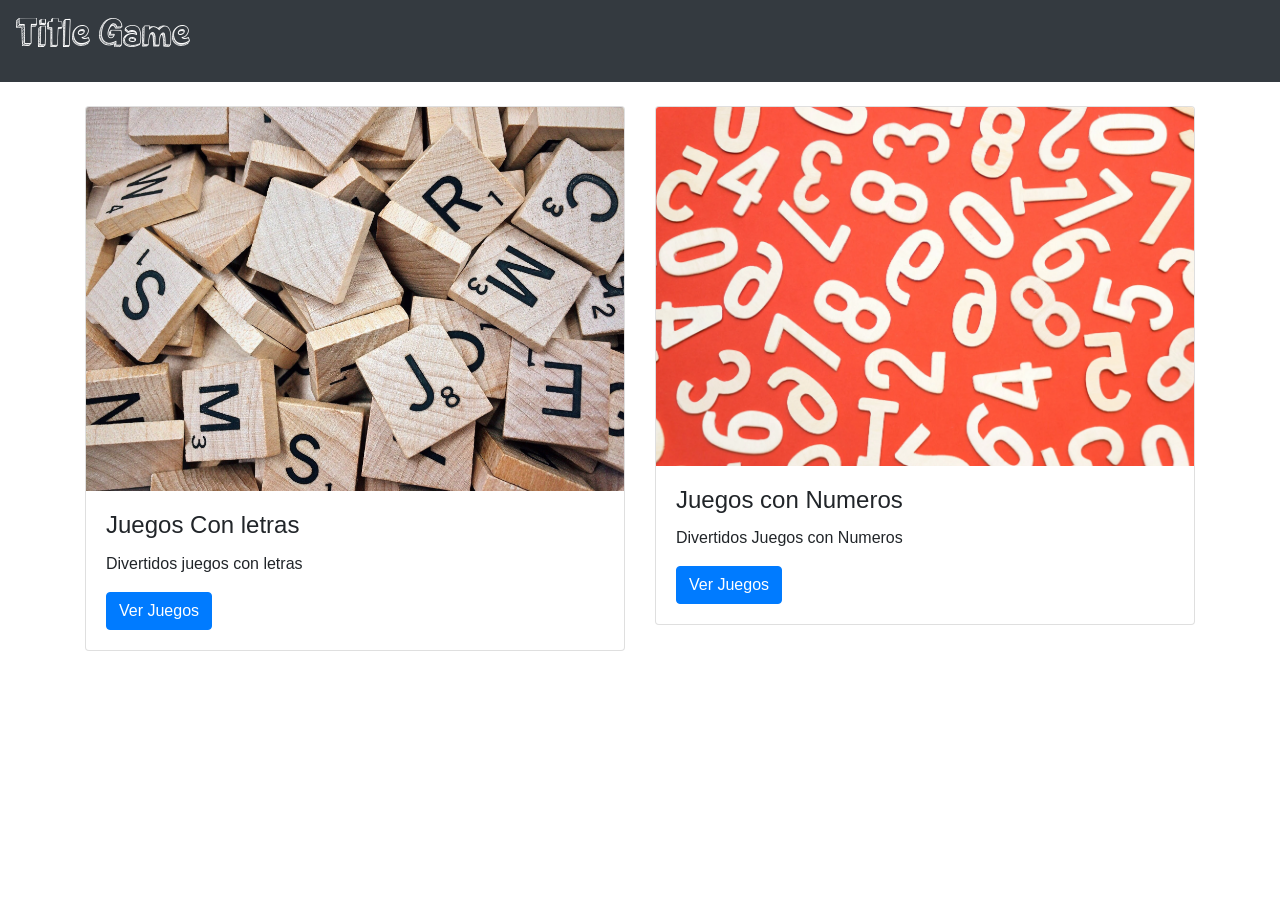
<file: index.html>
<!DOCTYPE html>
<html lang="en">
<head>
    <meta charset="UTF-8">
    <meta http-equiv="X-UA-Compatible" content="IE=edge">
    <meta name="viewport" content="width=device-width, initial-scale=1.0">
    <link rel="stylesheet" href="https://maxcdn.bootstrapcdn.com/bootstrap/4.0.0/css/bootstrap.min.css" integrity="sha384-Gn5384xqQ1aoWXA+058RXPxPg6fy4IWvTNh0E263XmFcJlSAwiGgFAW/dAiS6JXm" crossorigin="anonymous">
    <link rel="stylesheet" href="./src/css/style.css">
    <title>Document</title>
</head>
<body>
    <nav class="navbar navbar-expand-sm bg-dark navbar-dark">
          <a class="navbar-brand" href="#">
            <h1 class="font_game"> Title Game </h1>
          </a>
    </nav>

    <div class="container">
        <br>
        <div class="row">
            <div class="col">
                <div class="card">
                    <img class="card-img-top" src="./src/img/words_game.jpeg" alt="Card image" style="width:100%">
                    <div class="card-body">
                      <h4 class="card-title">Juegos Con letras</h4>
                      <p class="card-text">Divertidos juegos con letras</p>
                      <a href="./page/menu_palabras.html" class="btn btn-primary">Ver Juegos</a>
                    </div>
                  </div>
            </div>
            <div class="col">
                <div class="card">
                    <img class="card-img-top" src="./src/img/game_number.webp" alt="Card image" style="width:100%">
                    <div class="card-body">
                      <h4 class="card-title">Juegos con Numeros</h4>
                      <p class="card-text">Divertidos Juegos con Numeros</p>
                      <a href="page/numeric_game.html" class="btn btn-primary">Ver Juegos</a>
                    </div>
                  </div>
            </div>
        </div>
      
</body>
</html>
</file>
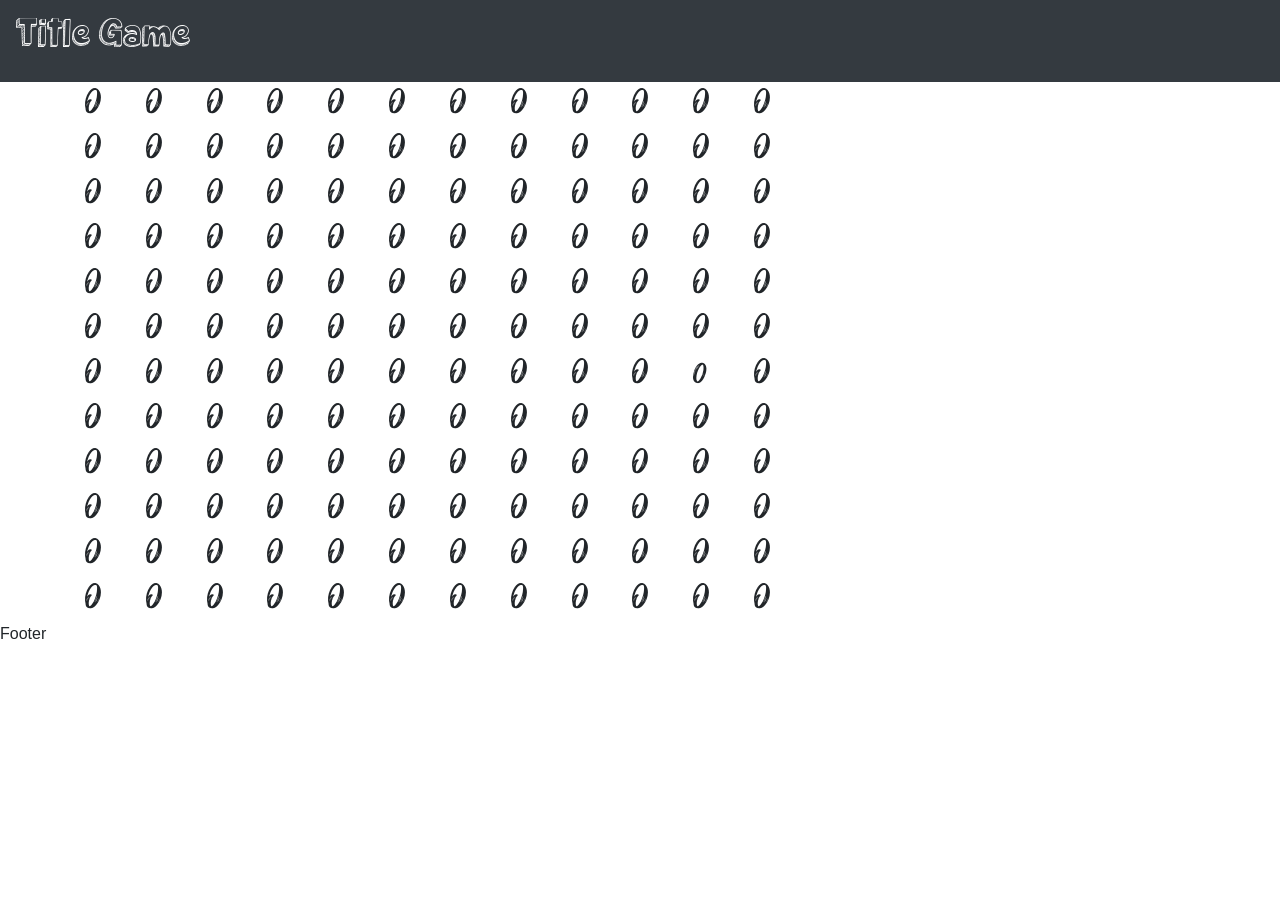
<file: src/html/0_O.html>
<!DOCTYPE html>
<html lang="en">
<head>
    <meta charset="UTF-8">
    <meta http-equiv="X-UA-Compatible" content="IE=edge">
    <meta name="viewport" content="width=device-width, initial-scale=1.0">
    <link rel="stylesheet" href="https://maxcdn.bootstrapcdn.com/bootstrap/4.0.0/css/bootstrap.min.css" integrity="sha384-Gn5384xqQ1aoWXA+058RXPxPg6fy4IWvTNh0E263XmFcJlSAwiGgFAW/dAiS6JXm" crossorigin="anonymous">
    <script src="https://ajax.googleapis.com/ajax/libs/jquery/3.6.0/jquery.min.js"></script>
    <link rel="stylesheet" href="../css/style.css">
    <title>Document</title>
</head>
<body>
    <nav class="navbar navbar-expand-sm bg-dark navbar-dark">
          <a class="navbar-brand" href="../../index.html">
            <h1 class="font_game"> Title Game </h1>
          </a>
    </nav>

    <div class="container">
        <div id="app">

        </div>
    </div>
      
    <script>
        app = $("#app")
        app.addClass('font_blackout')
        app.addClass('game_numbers')
        function getRandomArbitrary(min, max) {
            return parseInt(Math.random() * (max - min) + min)
        }
        coordenada_row = getRandomArbitrary(1, 12)
        coordenada_cell = getRandomArbitrary(1, 12)
        console.log(coordenada_row, coordenada_cell) 

        for (let row = 0; row < 12; row++) {
            div_row = document.createElement("div")
            div_row.classList.add('row')
            const element_row = row;
            for (let cell = 0; cell < 12; cell++) {
                const element_cell = cell;
                div_cell = document.createElement("div")
                div_cell.classList.add('col')
                div_cell.textContent = "O"
                if (row == coordenada_row && cell == coordenada_cell) { 
                    div_cell.textContent = "0" 
                    div_cell.setAttribute("id", "win");
                }
                div_row.append(div_cell)
            }
            app.append(div_row)
        }

        $("#win").click(ganaste)
        function ganaste(){
            // alert('felicidades ganaste')
            location.reload()
        }

    </script>
</body>
</html>
Footer
</file>
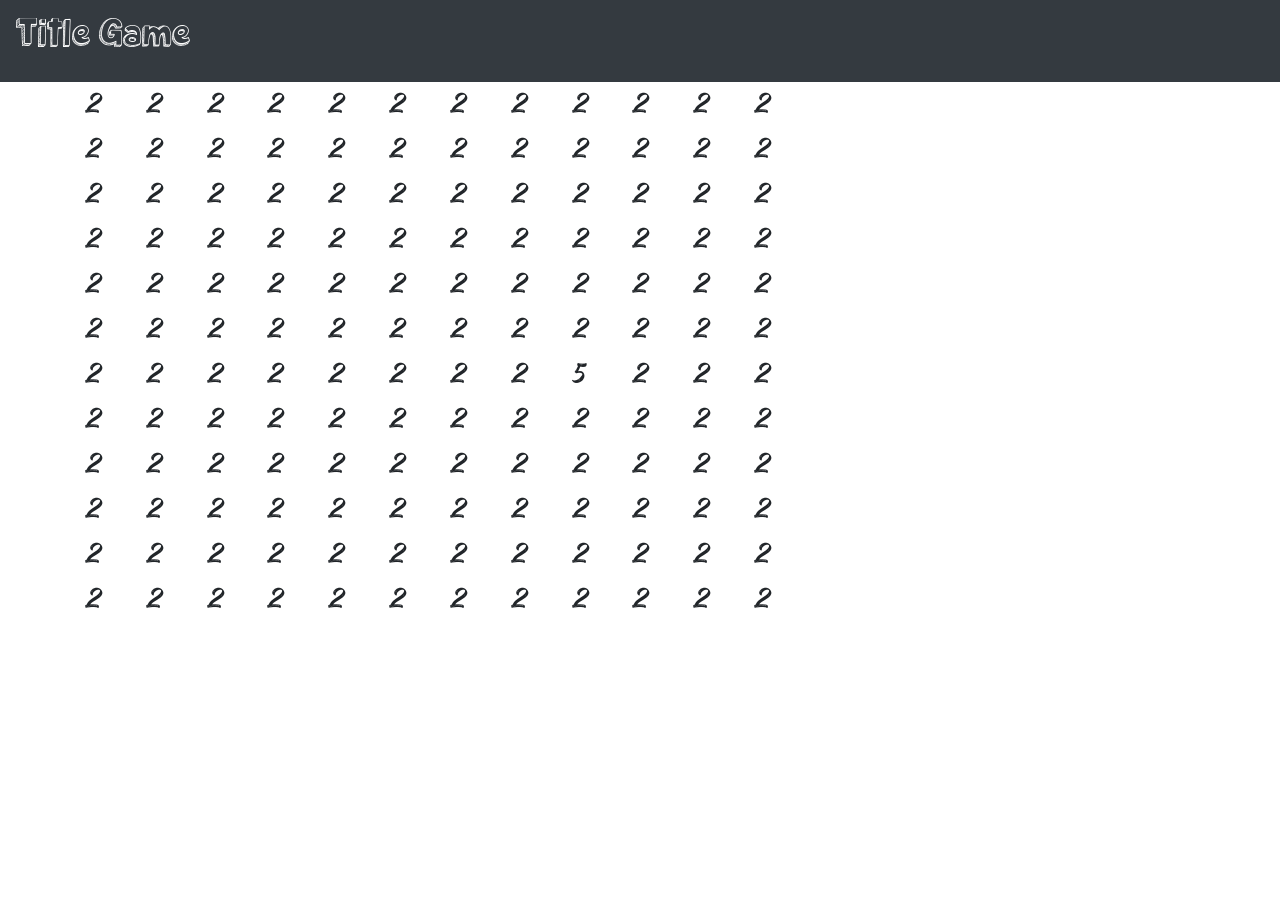
<file: src/html/2_5.html>
<!DOCTYPE html>
<html lang="en">
<head>
    <meta charset="UTF-8">
    <meta http-equiv="X-UA-Compatible" content="IE=edge">
    <meta name="viewport" content="width=device-width, initial-scale=1.0">
    <link rel="stylesheet" href="https://maxcdn.bootstrapcdn.com/bootstrap/4.0.0/css/bootstrap.min.css" integrity="sha384-Gn5384xqQ1aoWXA+058RXPxPg6fy4IWvTNh0E263XmFcJlSAwiGgFAW/dAiS6JXm" crossorigin="anonymous">
    <script src="https://ajax.googleapis.com/ajax/libs/jquery/3.6.0/jquery.min.js"></script>
    <link rel="stylesheet" href="../css/style.css">
    <title>Document</title>
</head>
<body>
    <nav class="navbar navbar-expand-sm bg-dark navbar-dark">
          <a class="navbar-brand" href="../../index.html">
            <h1 class="font_game"> Title Game </h1>
          </a>
    </nav>

    <div class="container">
        <div id="app">

        </div>
    </div>
      
    <script>
        app = $("#app")
        app.addClass('font_blackout')
        app.addClass('game_numbers')
        function getRandomArbitrary(min, max) {
            return parseInt(Math.random() * (max - min) + min)
        }
        coordenada_row = getRandomArbitrary(1, 12)
        coordenada_cell = getRandomArbitrary(1, 12)
        console.log(coordenada_row, coordenada_cell) 

        for (let row = 0; row < 12; row++) {
            div_row = document.createElement("div")
            div_row.classList.add('row')
            const element_row = row;
            for (let cell = 0; cell < 12; cell++) {
                const element_cell = cell;
                div_cell = document.createElement("div")
                div_cell.classList.add('col')
                div_cell.textContent = "2"
                if (row == coordenada_row && cell == coordenada_cell) { 
                    div_cell.textContent = "5" 
                    div_cell.setAttribute("id", "win");
                }
                div_row.append(div_cell)
            }
            app.append(div_row)
        }

        $("#win").click(ganaste)
        function ganaste(){
            // alert('felicidades ganaste')
            location.reload()
        }

    </script>
</body>
</html>
</file>
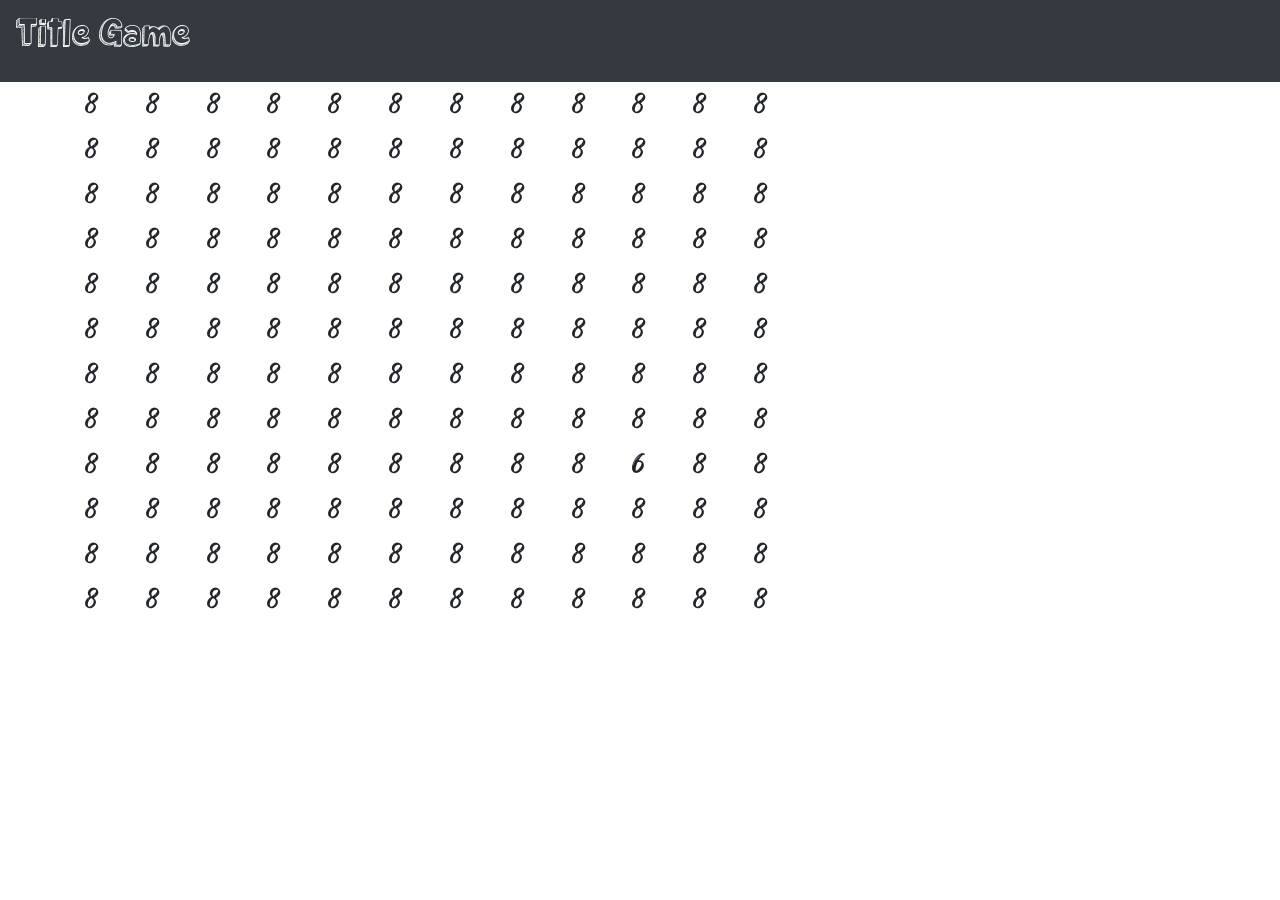
<file: src/html/6_8.html>
<!DOCTYPE html>
<html lang="en">
<head>
    <meta charset="UTF-8">
    <meta http-equiv="X-UA-Compatible" content="IE=edge">
    <meta name="viewport" content="width=device-width, initial-scale=1.0">
    <link rel="stylesheet" href="https://maxcdn.bootstrapcdn.com/bootstrap/4.0.0/css/bootstrap.min.css" integrity="sha384-Gn5384xqQ1aoWXA+058RXPxPg6fy4IWvTNh0E263XmFcJlSAwiGgFAW/dAiS6JXm" crossorigin="anonymous">
    <script src="https://ajax.googleapis.com/ajax/libs/jquery/3.6.0/jquery.min.js"></script>
    <link rel="stylesheet" href="../css/style.css">
    <title>Document</title>
</head>
<body>
    <nav class="navbar navbar-expand-sm bg-dark navbar-dark">
          <a class="navbar-brand" href="../../index.html">
            <h1 class="font_game"> Title Game </h1>
          </a>
    </nav>

    <div class="container">
        <div id="app">

        </div>
    </div>
      
    <script>
        app = $("#app")
        app.addClass('font_blackout')
        app.addClass('game_numbers')
        function getRandomArbitrary(min, max) {
            return parseInt(Math.random() * (max - min) + min)
        }
        coordenada_row = getRandomArbitrary(1, 12)
        coordenada_cell = getRandomArbitrary(1, 12)
        console.log(coordenada_row, coordenada_cell) 

        for (let row = 0; row < 12; row++) {
            div_row = document.createElement("div")
            div_row.classList.add('row')
            const element_row = row;
            for (let cell = 0; cell < 12; cell++) {
                const element_cell = cell;
                div_cell = document.createElement("div")
                div_cell.classList.add('col')
                div_cell.textContent = "8"
                if (row == coordenada_row && cell == coordenada_cell) { 
                    div_cell.textContent = "6" 
                    div_cell.setAttribute("id", "win");
                }
                div_row.append(div_cell)
            }
            app.append(div_row)
        }

        $("#win").click(ganaste)
        function ganaste(){
            // alert('felicidades ganaste')
            location.reload()
        }

    </script>
</body>
</html>
</file>
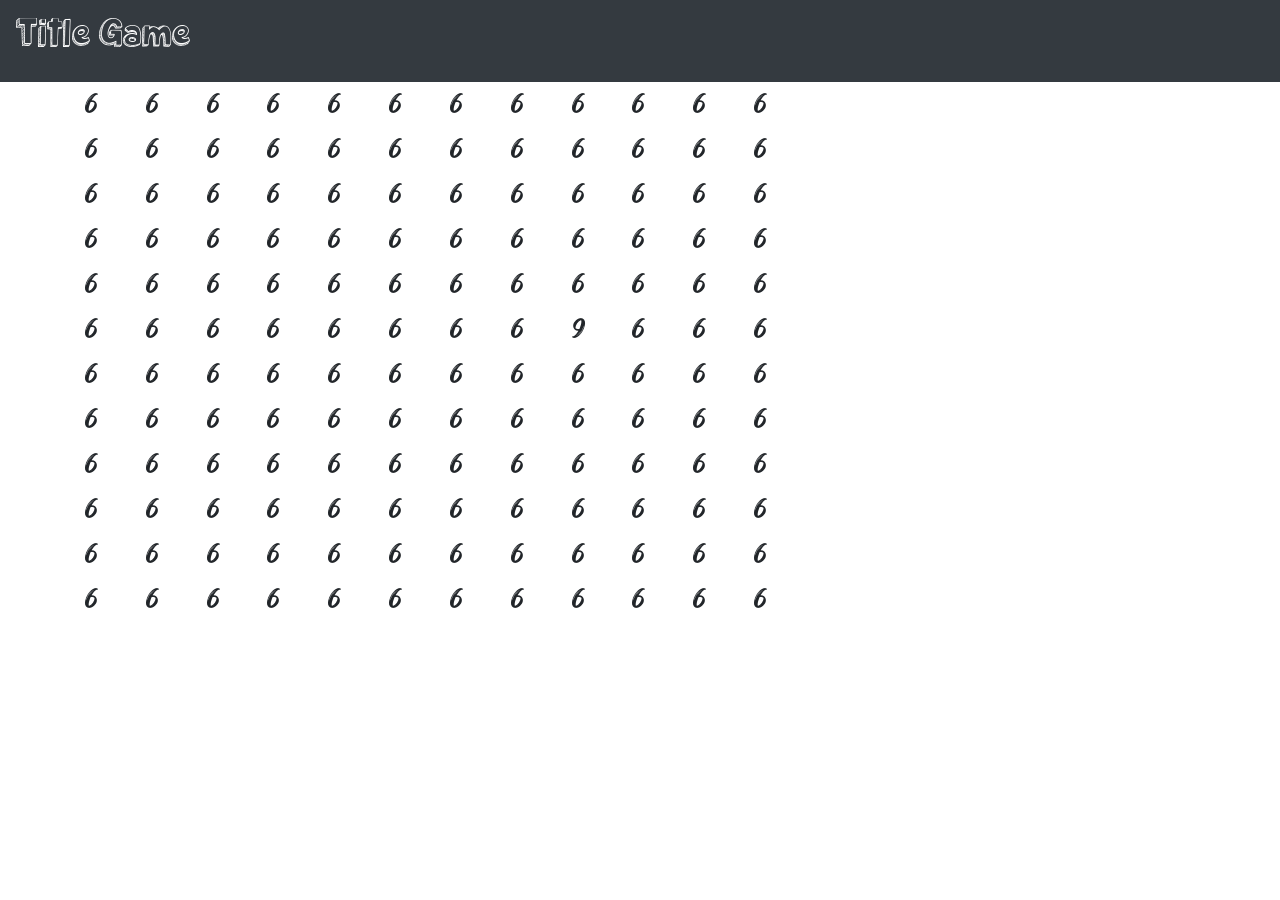
<file: src/html/6_9.html>
<!DOCTYPE html>
<html lang="en">
<head>
    <meta charset="UTF-8">
    <meta http-equiv="X-UA-Compatible" content="IE=edge">
    <meta name="viewport" content="width=device-width, initial-scale=1.0">
    <link rel="stylesheet" href="https://maxcdn.bootstrapcdn.com/bootstrap/4.0.0/css/bootstrap.min.css" integrity="sha384-Gn5384xqQ1aoWXA+058RXPxPg6fy4IWvTNh0E263XmFcJlSAwiGgFAW/dAiS6JXm" crossorigin="anonymous">
    <script src="https://ajax.googleapis.com/ajax/libs/jquery/3.6.0/jquery.min.js"></script>
    <link rel="stylesheet" href="../css/style.css">
    <title>Document</title>
</head>
<body>
    <nav class="navbar navbar-expand-sm bg-dark navbar-dark">
          <a class="navbar-brand" href="../../index.html">
            <h1 class="font_game"> Title Game </h1>
          </a>
    </nav>

    <div class="container">
        <div id="app">

        </div>
    </div>
      
    <script>
        app = $("#app")
        app.addClass('font_blackout')
        app.addClass('game_numbers')
        function getRandomArbitrary(min, max) {
            return parseInt(Math.random() * (max - min) + min)
        }
        coordenada_row = getRandomArbitrary(1, 12)
        coordenada_cell = getRandomArbitrary(1, 12)
        console.log(coordenada_row, coordenada_cell) 

        for (let row = 0; row < 12; row++) {
            div_row = document.createElement("div")
            div_row.classList.add('row')
            const element_row = row;
            for (let cell = 0; cell < 12; cell++) {
                const element_cell = cell;
                div_cell = document.createElement("div")
                div_cell.classList.add('col')
                div_cell.textContent = "6"
                if (row == coordenada_row && cell == coordenada_cell) { 
                    div_cell.textContent = "9" 
                    div_cell.setAttribute("id", "win");
                }
                div_row.append(div_cell)
            }
            app.append(div_row)
        }

        $("#win").click(ganaste)
        function ganaste(){
            // alert('felicidades ganaste')
            location.reload()
        }

    </script>
</body>
</html>
</file>
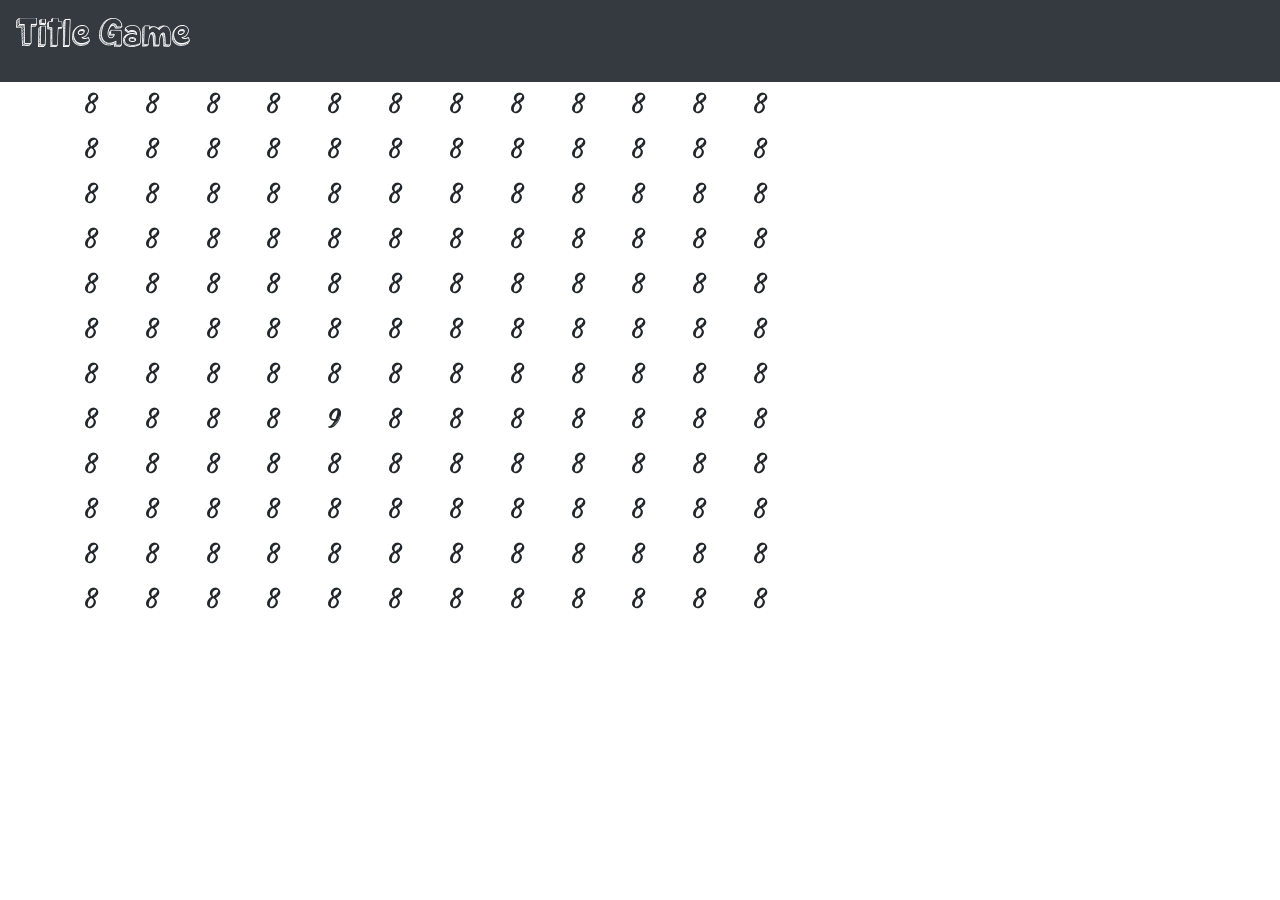
<file: src/html/8_9.html>
<!DOCTYPE html>
<html lang="en">
<head>
    <meta charset="UTF-8">
    <meta http-equiv="X-UA-Compatible" content="IE=edge">
    <meta name="viewport" content="width=device-width, initial-scale=1.0">
    <link rel="stylesheet" href="https://maxcdn.bootstrapcdn.com/bootstrap/4.0.0/css/bootstrap.min.css" integrity="sha384-Gn5384xqQ1aoWXA+058RXPxPg6fy4IWvTNh0E263XmFcJlSAwiGgFAW/dAiS6JXm" crossorigin="anonymous">
    <script src="https://ajax.googleapis.com/ajax/libs/jquery/3.6.0/jquery.min.js"></script>
    <link rel="stylesheet" href="../css/style.css">
    <title>Document</title>
</head>
<body>
    <nav class="navbar navbar-expand-sm bg-dark navbar-dark">
          <a class="navbar-brand" href="../../index.html">
            <h1 class="font_game"> Title Game </h1>
          </a>
    </nav>

    <div class="container">
        <div id="app">

        </div>
    </div>
      
    <script>
        app = $("#app")
        app.addClass('font_blackout')
        app.addClass('game_numbers')
        function getRandomArbitrary(min, max) {
            return parseInt(Math.random() * (max - min) + min)
        }
        coordenada_row = getRandomArbitrary(1, 12)
        coordenada_cell = getRandomArbitrary(1, 12)
        console.log(coordenada_row, coordenada_cell) 

        for (let row = 0; row < 12; row++) {
            div_row = document.createElement("div")
            div_row.classList.add('row')
            const element_row = row;
            for (let cell = 0; cell < 12; cell++) {
                const element_cell = cell;
                div_cell = document.createElement("div")
                div_cell.classList.add('col')
                div_cell.textContent = "8"
                if (row == coordenada_row && cell == coordenada_cell) { 
                    div_cell.textContent = "9" 
                    div_cell.setAttribute("id", "win");
                }
                div_row.append(div_cell)
            }
            app.append(div_row)
        }

        $("#win").click(ganaste)
        function ganaste(){
            // alert('felicidades ganaste')
            location.reload()
        }

    </script>
</body>
</html>
</file>
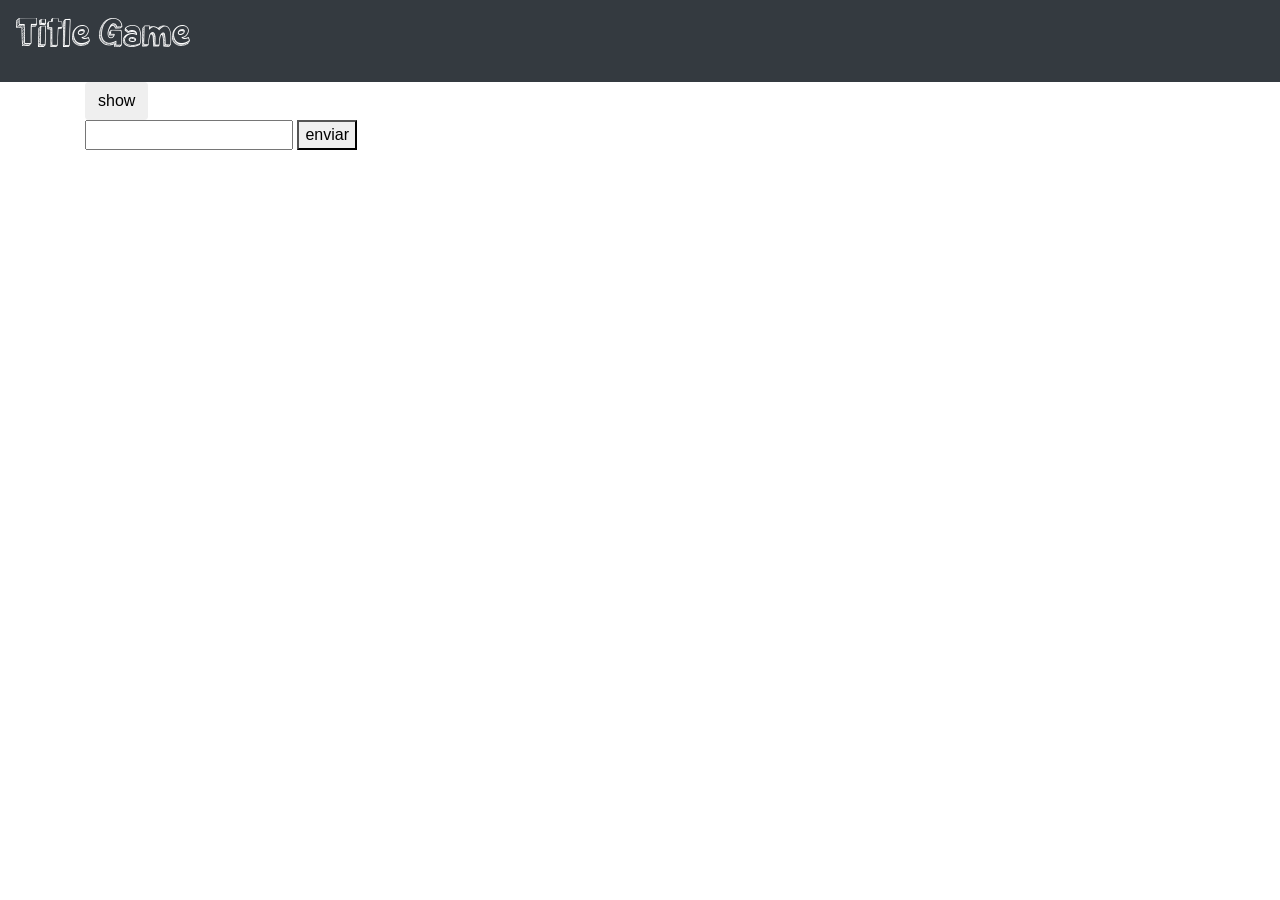
<file: src/html/game_words.html>
<!DOCTYPE html>
<html lang="en">
<head>
    <meta charset="UTF-8">
    <meta http-equiv="X-UA-Compatible" content="IE=edge">
    <meta name="viewport" content="width=device-width, initial-scale=1.0">
    <link rel="stylesheet" href="https://maxcdn.bootstrapcdn.com/bootstrap/4.0.0/css/bootstrap.min.css" integrity="sha384-Gn5384xqQ1aoWXA+058RXPxPg6fy4IWvTNh0E263XmFcJlSAwiGgFAW/dAiS6JXm" crossorigin="anonymous">
    <script src="https://ajax.googleapis.com/ajax/libs/jquery/3.6.0/jquery.min.js"></script>
    <link rel="stylesheet" href="../css/style.css">
    <title>Document</title>
</head>
<body>
    <nav class="navbar navbar-expand-sm bg-dark navbar-dark">
          <a class="navbar-brand" href="../../index.html">
            <h1 class="font_game"> Title Game </h1>
          </a>
    </nav>

    <div class="container">
        <button id="show_palabra" class="btn button"> show </button>
        <div id="app">

        </div>        
        <div id="pista">

        </div>
        <div id="letras_usadas">

        </div>

        <input type="text" name="" id="letra">
        <button id="enviar"> enviar</button>

    </div>
      
    <script>
        app = $("#app")
        app.addClass('font_danila')
        app.addClass('palabra_elegida')


        function getRandomArbitrary(min, max) {
            return parseInt(Math.random() * (max - min) + min)
        }

        $("#show_palabra").click(show_palabra)
        $("#enviar").click(intento)
        function show_palabra(){
            lista_palabras = [
                "Calamar",
                "Foca",
                "Delfín",
                "Pez león",
                "León Marino",
                "Cachalote",
                "Ballena franca",
                "Ancistrus común",
                "Ballena azul",
                "Anguila eléctrica",
                "Medusa",
                "Ballena gris",
                "Pepino de mar",
                "Sepia",
                "Tiburón ballena",
                "Sardinas",
                "Gamba",
                "Calderón común",
                "Manatí",
                "Trucha común",
                "Cíclico nacarado",
                "Pulpo",
                "Pulpo de anillos azules",
                "Tetra de Aleta Sangrante",
                "Pez arquero",
                "Pez cola de espada",
                "Caracol de mar",
                "Pez sapo peludo",
                "Pez luna",
                "Tiburón blanco",
                "Arenques",
                "Cíclido cebra",
                "Dragón de mar",
                "Carpas",
                "Pez espada",
                "Tortuga marina",
                "Tetra cavernícola",
                "Pez globo",
                "Pez mariposa",
                "Langosta",
                "Carpa dorada",
                "Pez loro",
                "Atún",
                "Cerdo marino",
                "Salmón",
                "Almeja",
                "Coral",
                "Rodaballo",
                "Tortuga",
                "Mojarrita",
                "Pez óscar",
                "Piraña",
                "Marsopa",
                "Pez volador",
                "Boca de fuego",
                "Tintorera",
                "Pingüino",
                "Bacalao",
                "Nécora",
                "Acara azul",
                "Caballito de mar",
                "Mejillón",
                "Salmones",
                "Estrella de mar",
                "Orca",
                "Pez telescopio",
                "Pez oso",
                "Erizo de mar",
                "Surubí"
            ]
            random_number = getRandomArbitrary(0, lista_palabras.length)
            palabra_elegida = lista_palabras[random_number]
            console.log(palabra_elegida)
            // alert(palabra_elegida)
            letras_usadas = []
            app = $("#app").html(covertirRayitas(palabra_elegida, letras_usadas))
            app = $("#pista").html(palabra_elegida)

        }

        function covertirRayitas(word, letras_usadas) {
            rayitas = ""
            for (let index = 0; index < word.length; index++) {
                const element = word[index];
                if (element == " ") {
                    rayitas = rayitas + " &nbsp  "
                } else if (letras_usadas.indexOf(element) >= 0) {
                    rayitas = rayitas + ' ' + element + ' '
                }
                 else {
                    rayitas = rayitas + " _ "
                }
            }
            // the code is here
            return rayitas 
        }

        function intento() {
            word = $("#pista").text()
            intento_letra = $("#letra").val()
            $("#letra").val("")

            letras_usadas = $("#letras_usadas").text()
            console.log('letras_usadas', letras_usadas+intento_letra)
            app = $("#app").html(covertirRayitas(palabra_elegida, letras_usadas+intento_letra))
            $("#letras_usadas").html(letras_usadas + intento_letra)

        }
    </script>
</body>
</html>
</file>
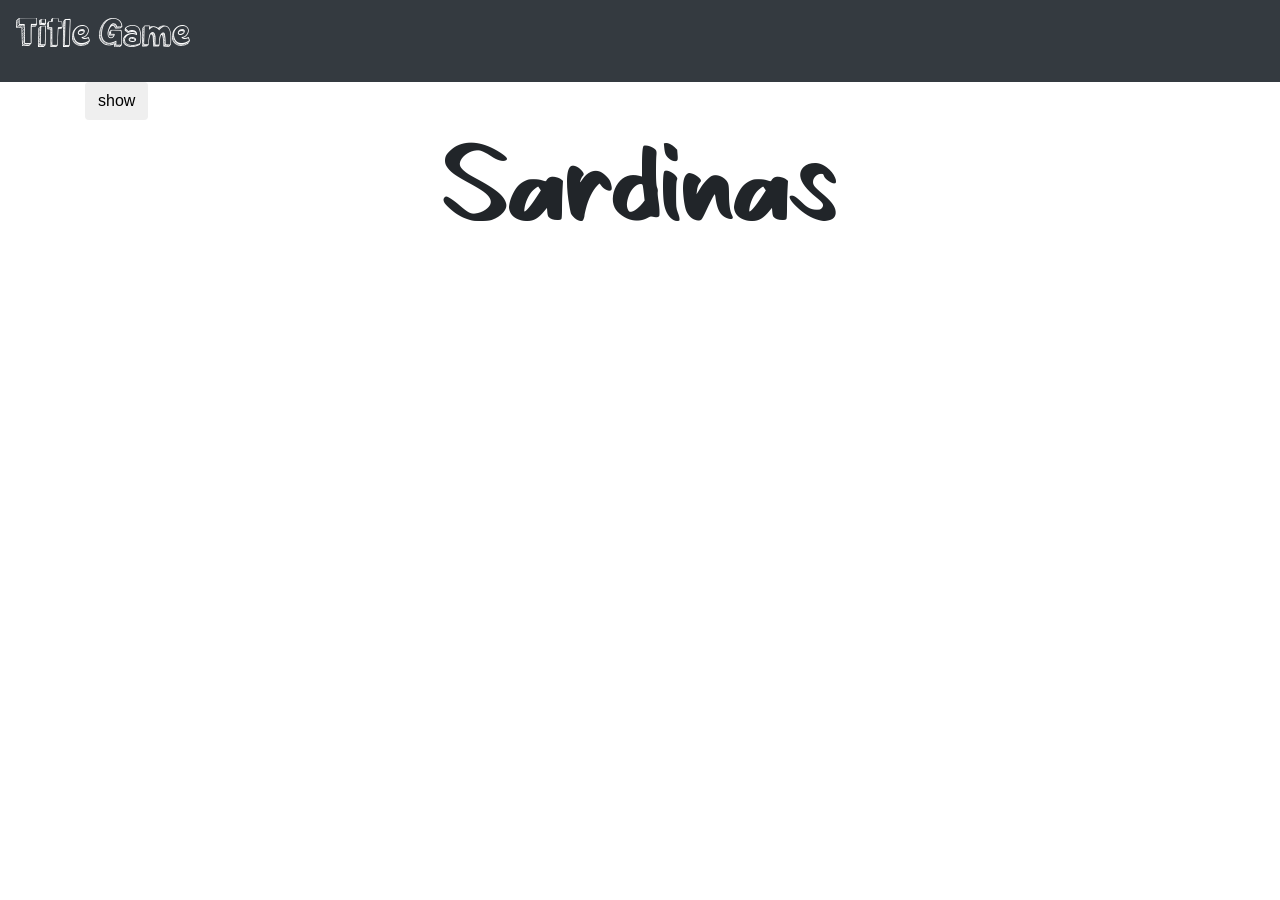
<file: src/html/pictureka.html>
<!DOCTYPE html>
<html lang="en">
<head>
    <meta charset="UTF-8">
    <meta http-equiv="X-UA-Compatible" content="IE=edge">
    <meta name="viewport" content="width=device-width, initial-scale=1.0">
    <link rel="stylesheet" href="https://maxcdn.bootstrapcdn.com/bootstrap/4.0.0/css/bootstrap.min.css" integrity="sha384-Gn5384xqQ1aoWXA+058RXPxPg6fy4IWvTNh0E263XmFcJlSAwiGgFAW/dAiS6JXm" crossorigin="anonymous">
    <script src="https://ajax.googleapis.com/ajax/libs/jquery/3.6.0/jquery.min.js"></script>
    <link rel="stylesheet" href="../css/style.css">
    <title>Document</title>
</head>
<body>
    <nav class="navbar navbar-expand-sm bg-dark navbar-dark">
          <a class="navbar-brand" href="../../index.html">
            <h1 class="font_game"> Title Game </h1>
          </a>
    </nav>

    <div class="container">
        <button id="show_palabra" class="btn button"> show </button>
        <div id="app">

        </div>
    </div>
      
    <script>
        app = $("#app")
        app.addClass('font_danila')
        app.addClass('palabra_elegida')


        function getRandomArbitrary(min, max) {
            return parseInt(Math.random() * (max - min) + min)
        }

        $("#show_palabra").click(show_palabra)
        function show_palabra(){
            mySuperFunction()
            lista_palabras = [
                "Calamar",
                "Foca",
                "Delfín",
                "Pez león",
                "León Marino",
                "Cachalote",
                "Ballena franca",
                "Ancistrus común",
                "Ballena azul",
                "Anguila eléctrica",
                "Medusa",
                "Ballena gris",
                "Pepino de mar",
                "Sepia",
                "Tiburón ballena",
                "Sardinas",
                "Gamba",
                "Calderón común",
                "Manatí",
                "Trucha común",
                "Cíclico nacarado",
                "Pulpo",
                "Pulpo de anillos azules",
                "Tetra de Aleta Sangrante",
                "Pez arquero",
                "Pez cola de espada",
                "Caracol de mar",
                "Pez sapo peludo",
                "Pez luna",
                "Tiburón blanco",
                "Arenques",
                "Cíclido cebra",
                "Dragón de mar",
                "Carpas",
                "Pez espada",
                "Tortuga marina",
                "Tetra cavernícola",
                "Pez globo",
                "Pez mariposa",
                "Langosta",
                "Carpa dorada",
                "Pez loro",
                "Atún",
                "Cerdo marino",
                "Salmón",
                "Almeja",
                "Coral",
                "Rodaballo",
                "Tortuga",
                "Mojarrita",
                "Pez óscar",
                "Piraña",
                "Marsopa",
                "Pez volador",
                "Boca de fuego",
                "Tintorera",
                "Pingüino",
                "Bacalao",
                "Nécora",
                "Acara azul",
                "Caballito de mar",
                "Mejillón",
                "Salmones",
                "Estrella de mar",
                "Orca",
                "Pez telescopio",
                "Pez oso",
                "Erizo de mar",
                "Surubí"
            ]
            random_number = getRandomArbitrary(0, lista_palabras.length)
            palabra_elegida = lista_palabras[random_number]
            console.log(palabra_elegida)
            // alert(palabra_elegida)
            app = $("#app").text(palabra_elegida)
        }

        function mySuperFunction() {
            setTimeout(funcion_que_se_ejecutara, 5000);
        }

        function funcion_que_se_ejecutara() {
            // alert("Hola desde la funcion ")
            mySuperFunction()
            location.reload()

            
        }
        show_palabra()
    </script>
</body>
</html>
</file>
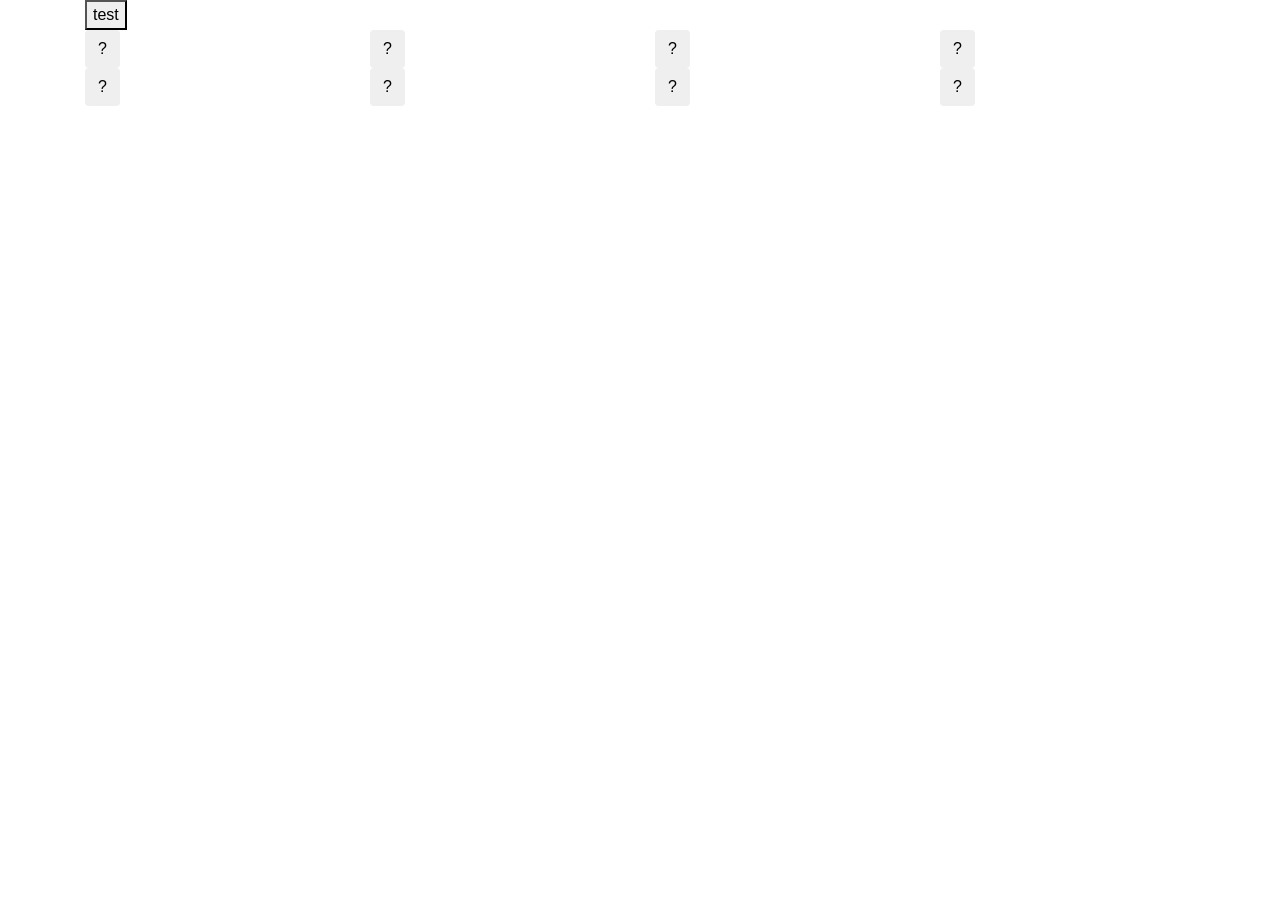
<file: src/html/show_hidden.html>
<!DOCTYPE html>
<html lang="en">
<head>
    <meta charset="UTF-8">
    <meta http-equiv="X-UA-Compatible" content="IE=edge">
    <meta name="viewport" content="width=device-width, initial-scale=1.0">
    <title>Document</title>
    <link rel="stylesheet" href="https://maxcdn.bootstrapcdn.com/bootstrap/4.0.0/css/bootstrap.min.css" integrity="sha384-Gn5384xqQ1aoWXA+058RXPxPg6fy4IWvTNh0E263XmFcJlSAwiGgFAW/dAiS6JXm" crossorigin="anonymous">
    <script src="https://ajax.googleapis.com/ajax/libs/jquery/3.6.0/jquery.min.js"></script>
    <style>
      .hidden {
          visibility:hidden;
      }
    </style>
</head>
<body>

  <div class="container">
    <button id="test"> test </button>
    <div class="row">
      <div class="col">
        <button id="example" class="btn button"> ? </button>
      </div>

      <div class="col">
        <button class="btn button"> ? </button>
      </div>

      <div class="col">
        <button class="btn button"> ? </button>
      </div>

      <div class="col">
        <button class="btn button"> ? </button>
      </div>
    </div>
    <div class="row">
      <div class="col">
        <button class="btn button"> ? </button>
      </div>

      <div class="col">
        <button class="btn button"> ? </button>
      </div>

      <div class="col">
        <button class="btn button"> ? </button>
      </div>

      <div class="col">
        <button class="btn button"> ? </button>
      </div>
    </div>
  </div>

<script>
  $("#test").click(show_hidden)

  function show_hidden() {
    element_example = $("#example")
    if (element_example.hasClass( "hidden" )) {
      $("#example").removeClass("hidden")
    } else {
      $("#example").addClass("hidden")
    }

  }
</script>

</body>
</html>
</body>
</html>
</file>
<file: src/css/style.css>
@font-face {
    font-family: 'game_font';
    src: url("../fonts/Game.ttf");
}

@font-face {
    font-family: 'kid_game';
    src: url("../fonts/Kid_Games.ttf");
}

@font-face {
    font-family: 'blackout';
    src: url("../fonts/Blackout.otf");
}

@font-face {
    font-family: 'danila';
    src: url("../fonts/Danila.ttf");
}

.font_danila {
    font-family: "danila";
}

.font_blackout {
    font-family: "blackout";
}

.font_game {
    font-family: 'game_font';
}


.font_kid_game {
    font-family: 'game_font';
}

.palabra_elegida {
    font-size: 100px;
    text-align: center;
    
}

.game_numbers {
    font-size: 30px;
    width: 700px;
}

/* #win {
    background-color: blue;
} */
</file>
